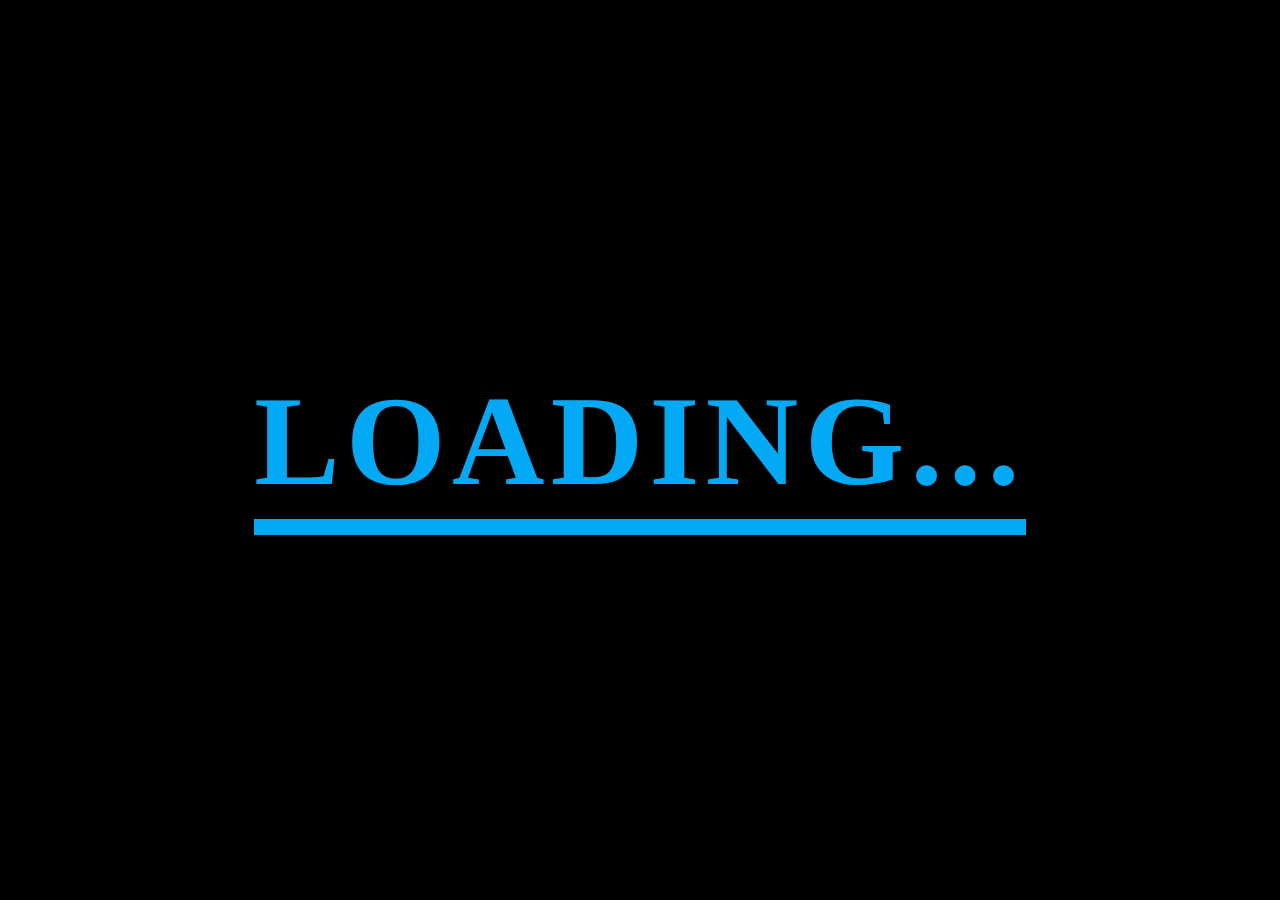
<file: Loding-css/loading-animation.html>
<!DOCTYPE html>
<html lang="en">
<head>
    <meta charset="UTF-8">
    <meta http-equiv="X-UA-Compatible" content="IE=edge">
    <meta name="viewport" content="width=device-width, initial-scale=1.0">
    <title>Loading Animation</title>
    <link rel="stylesheet" href="style.css">
</head>
<body>
    <h1 data-text="Loading...">Loading...</h1>
</body>
</html>
</file>
<file: Loding-css/style.css>
*{
    padding: 0;
    margin: 0;
    font-size: 'Poppins',sans-serif;
}
body
{
    display: flex;
    justify-content: center;
    align-items: center;
    min-height: 100vh;
    background: #000;
}
h1
{
    position: relative;
    font-size: 8em;
    color: #222;
    text-transform: uppercase;
    border-bottom: 16px solid #222;
    letter-spacing: .05em;
    line-height: 1.2em;
}
h1::before
{
    content: attr(data-text);
    position: absolute;
    top: 0;
    left: 0;
    width: 100%;
    color: #03a9f4;
    overflow: hidden;
    border-bottom: 16px solid #03a9f4;
    animation: animate 10s linear infinite;
}
@keyframes animate{
    0%{
        width: 0;
    }
    100%{
        width: 100;
    }
}
</file>
